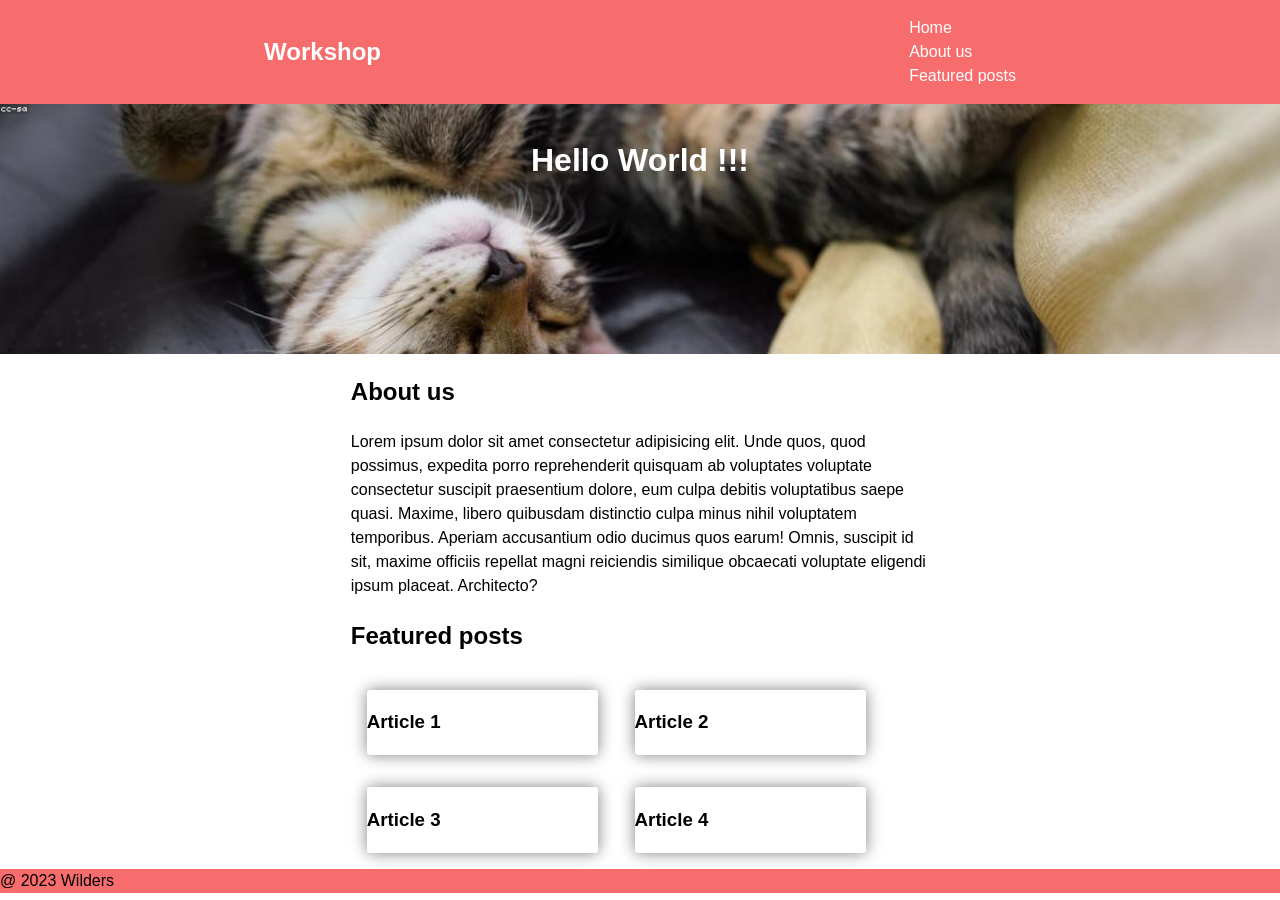
<file: index.html>
<!DOCTYPE html>
<html lang="en">
  <head>
    <meta charset="UTF-8" />
    <meta http-equiv="X-UA-Compatible" content="IE=edge" />
    <meta name="viewport" content="width=device-width, initial-scale=1.0" />
    <title>Document</title>
    <link rel="stylesheet" href="style.css" />
  </head>
  <body>
    <nav>
      <h2>Workshop</h2>
      <ul>
        <li><a href="#home">Home</a></li>
        <li><a href="#aboutus">About us</a></li>
        <li><a href="#featuredposts">Featured posts</a></li>
      </ul>
    </nav>
    <header>
      <h1>Hello World !!!</h1>
    </header>
    <main>
      <section>
        <h2>About us</h2>
        <p>
          Lorem ipsum dolor sit amet consectetur adipisicing elit. Unde quos,
          quod possimus, expedita porro reprehenderit quisquam ab voluptates
          voluptate consectetur suscipit praesentium dolore, eum culpa debitis
          voluptatibus saepe quasi. Maxime, libero quibusdam distinctio culpa
          minus nihil voluptatem temporibus. Aperiam accusantium odio ducimus
          quos earum! Omnis, suscipit id sit, maxime officiis repellat magni
          reiciendis similique obcaecati voluptate eligendi ipsum placeat.
          Architecto?
        </p>
      </section>
      <section>
        <h2>Featured posts</h2>
        <article><h1>Article 1</h1></article>
        <article><h1>Article 2</h1></article>
        <article><h1>Article 3</h1></article>
        <article><h1>Article 4</h1></article>
      </section>
    </main>
    <footer>@ 2023 Wilders</footer>
  </body>
</html>
</file>
<file: style.css>
* {
  box-sizing: border-box;
}

body {
  margin: 0;
  line-height: 1.5;
  font-family: Verdana, Geneva, Tahoma, sans-serif;
}

/* Navigation */
nav {
  display: flex;
  justify-content: space-around;
  align-items: center;
  background-color: #f76c6c;
  color: #ffffff;
}

nav > h2 {
  margin: 0;
}

nav ul {
  margin: 0;
  padding: 1rem 0;
}

nav ul li {
  list-style: none;
}

nav ul li a {
  color: white;
  text-decoration: none;
}
/* fin de navigation */
/* header */

header {
  min-height: 250px;
  text-align: center;
  background-image: url("65535_52214085447_ec2bf04bd7_h_1200_300_nofilter.jpg");
  background-repeat: no-repeat;
  background-size: cover;
}
header h1 {
  color: white;
  margin: 0;
  padding-top: 2rem;
}

section {
  margin: 0 auto;
  max-width: 65ch;
}

section article {
  display: inline-block;
  width: 40%;
  margin: 1rem;
  border-radius: 0.2rem;
  box-shadow: 0 0 1rem grey;
}

footer {
  background-color: #f76c6c;
}
</file>
